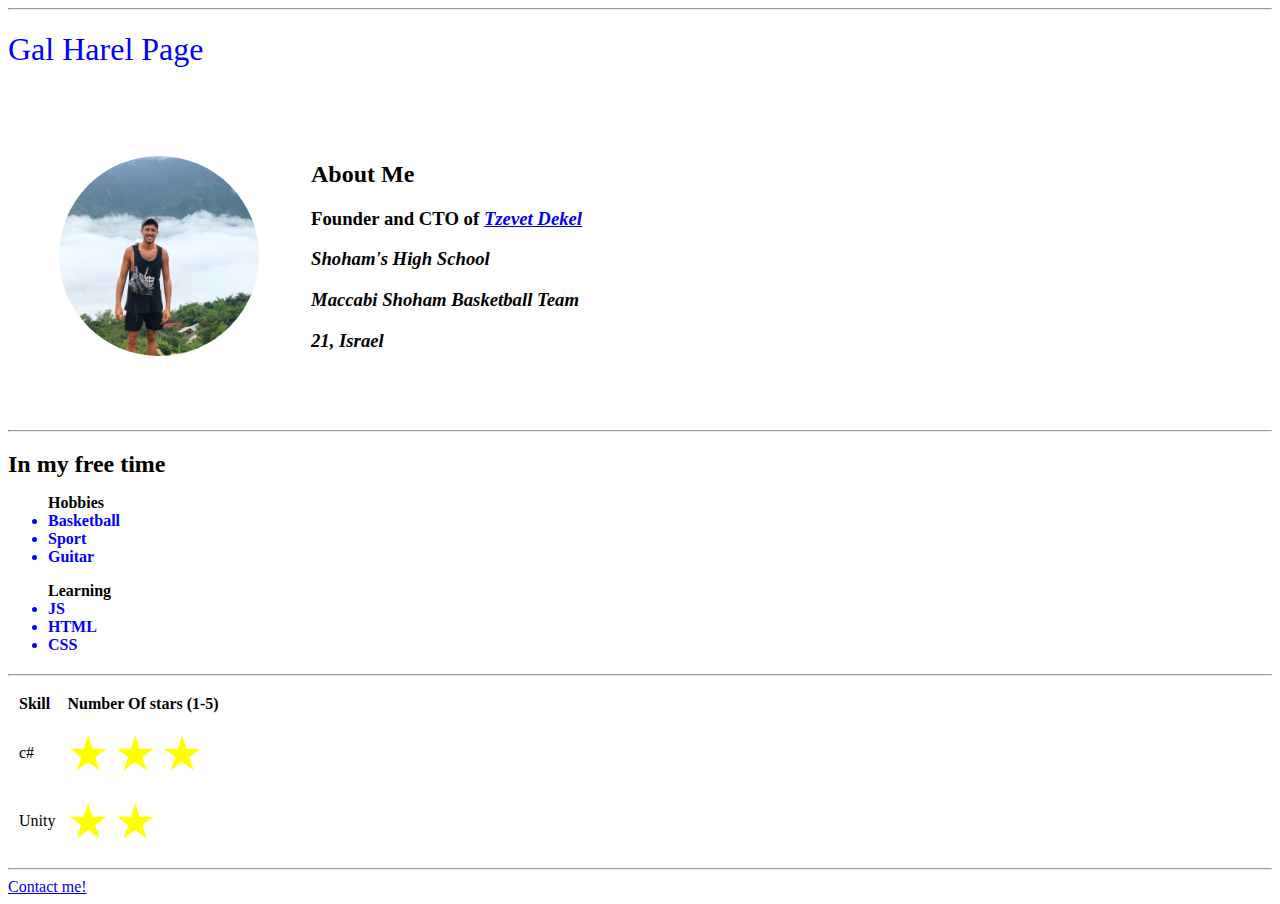
<file: index.html>
<!DOCTYPE html>
<html lang="en">
<head>
    <meta charset="UTF-8">
    <meta http-equiv="X-UA-Compatible" content="IE=edge">
    <meta name="viewport" content="width=device-width, initial-scale=1.0">
    <title>Gal Harel's Homepage</title>
    <link rel="stylesheet" href="style.css">
</head>
<body>
    <hr>
    <h1>Gal Harel Page</h1>
   <table cellspacing="50">
       <td> <img src="images/galharel.jpg" My profile picture width="200" height="200" style="float:inline-end"></td>
       <td>
        <h2> About Me
            <h3>Founder and CTO of <strong><i> <a href="https://www.ynet.co.il/home/0,7340,L-8,00.html" target="_blank">Tzevet Dekel</a><i><strong></h3>
            <h3>Shoham's High School</h3>
            <h3>Maccabi Shoham Basketball Team</h3>
            <h3>21, Israel</h3>
        </h2>
       </td>
   </table>
   
   
  
    <hr>
    <h2> In my free time
        <ul> Hobbies
            <li>Basketball</li>
            <li>Sport</li>
            <li>Guitar</li>
          </ul>
          <ul> Learning
            <li>JS</li>
            <li>HTML</li>
            <li>CSS</li>
          </ul>
    </h2>
    <hr>
    <table cellspacing="10">
        <thead>
            <td>Skill</td>
            <td>Number Of stars (1-5)</td>
        </thead>
        <tbody>
            <tr>
                <td>c#</td>
                <td>
                    <span style="font-size:300%;color:yellow;">&starf;</span>
                    <span style="font-size:300%;color:yellow;">&starf;</span>
                    <span style="font-size:300%;color:yellow;">&starf;</span>
                </td>
            </tr>
            <tr>
                <td>Unity</td>
                <td>
                    <span style="font-size:300%;color:yellow;">&starf;</span>
                    <span style="font-size:300%;color:yellow;">&starf;</span>
                </td>
            </tr>
        </tbody>
    </table>
    <hr>
    <a href="contact-me.html" target="_blank">Contact me!</a>

</body>
</html>
</file>
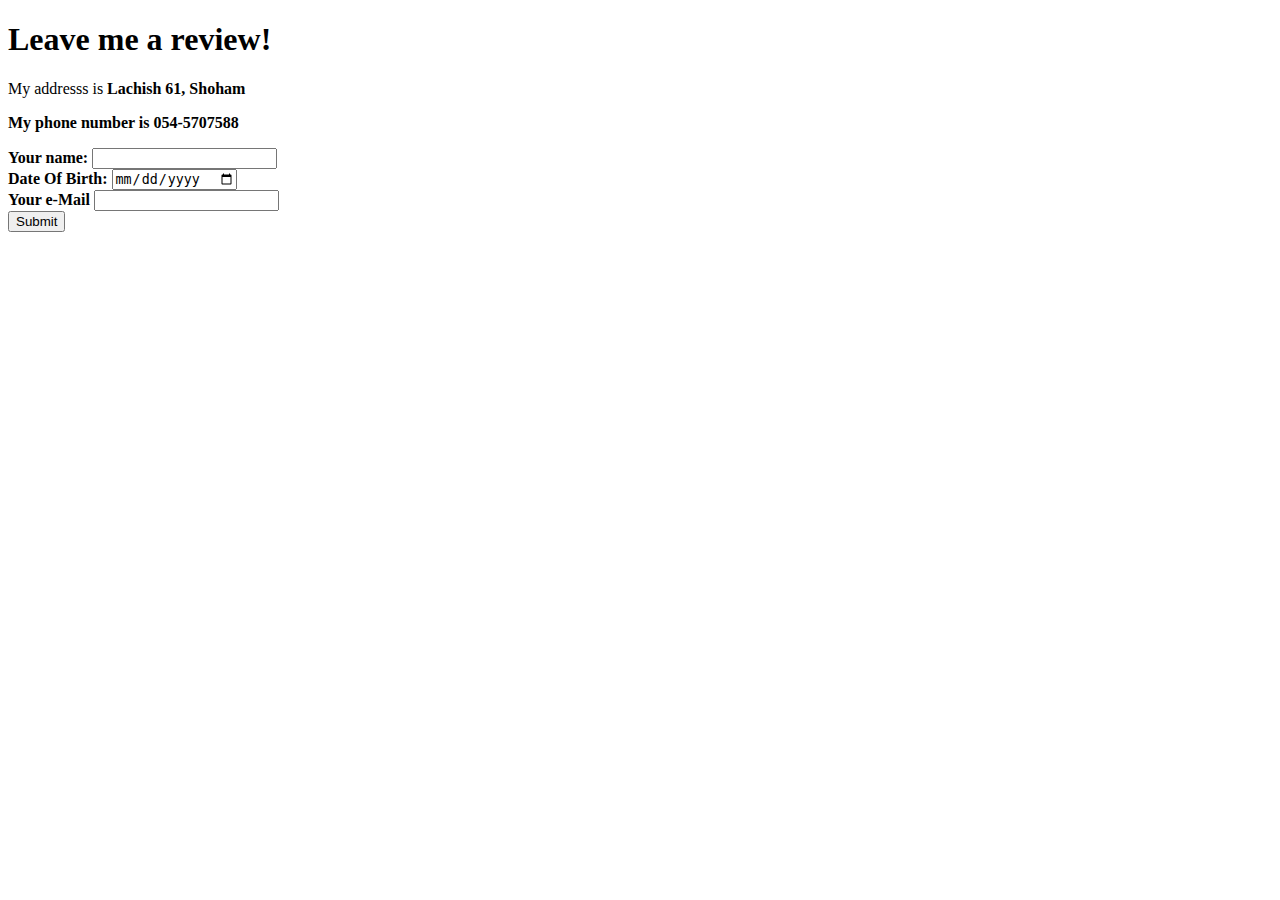
<file: contact-me.html>
<!DOCTYPE html>
<html lang="en">
<head>
    <meta charset="UTF-8">
    <meta http-equiv="X-UA-Compatible" content="IE=edge">
    <meta name="viewport" content="width=device-width, initial-scale=1.0">
    <title>Contact Me</title>
</head>
<body>
    <h1>Leave me a review!</h1>
    <p>My addresss is <strong>Lachish 61, Shoham<strong></p>
    <p>My phone number is <strong>054-5707588<strong></p>

        <form action="mailto:galharel23@gmail.com" method="post">
            <label>Your name:</label>
            <input type="text"><br>
            <label>Date Of Birth:</label>
            <input type="date"><br>
            <label>Your e-Mail</label>
            <input type="email"><br>
            <input type="submit">
        </form>
</body>
</html>
</file>
<file: style.css>
h1
{
font-weight: bold;
font-size: 30;
color: blue                                                                                                ;
}
h1
{
font-weight: lighter;
font-size:small
color: black                                                                                                ;
}
li
{
    font-size: medium;
    font-weight: lighter;
color: blue                                                                                 ;
}
ul
{
    font-size: medium;
    font-weight: bolder;
color: black                                                                                 ;
}
img {
    border-radius: 50%;
  }
  thead
  {
      font-weight: bold;
  }
</file>
